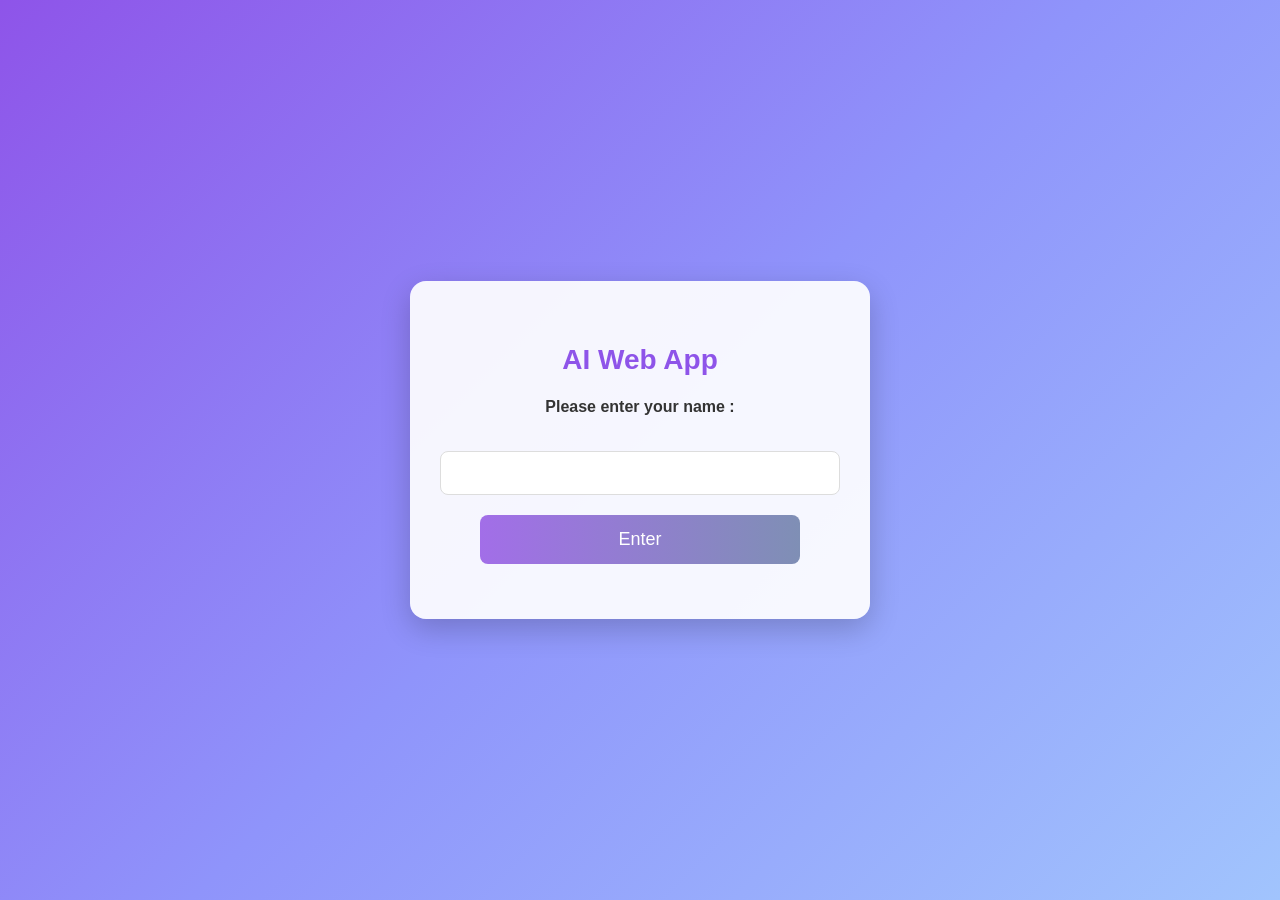
<file: templates/index.html>
<head>
    <meta name="viewport" content="width=device-width">
    <link rel="stylesheet" href="/static/styles.css">
</head>
<body>
    <div class="container">
        <h2>AI Web App</h2>
        <h4>Please enter your name : </h4>
        <form action="/main" method="post">
            <input type = "text" name = "q">
            <input type = "submit" value = "Enter">
        </form>
    </div>
</body>
</file>
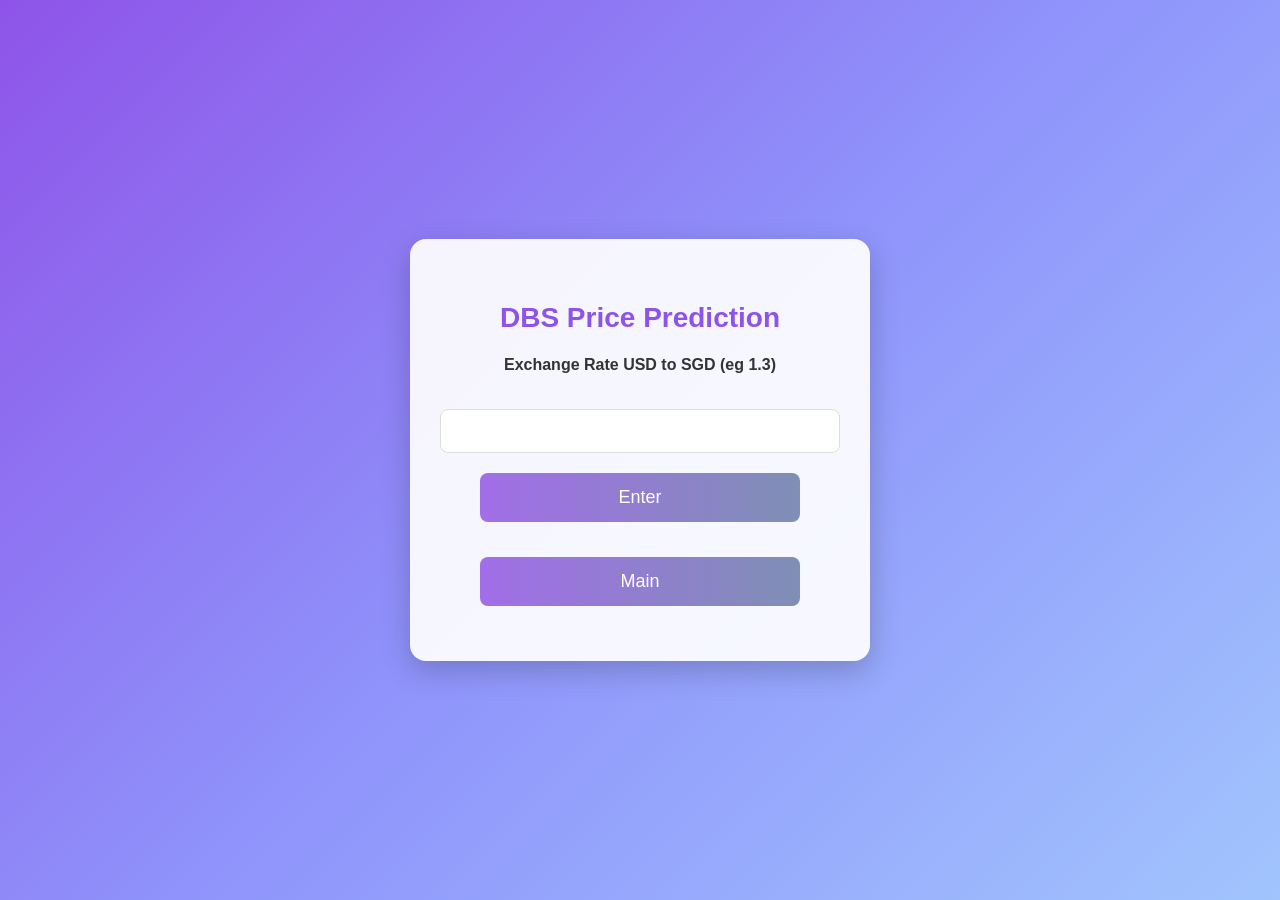
<file: templates/dbs.html>
<head>
    <meta name="viewport" content="width=device-width">
    <link rel="stylesheet" href="/static/styles.css">
</head>
<body>
    <div class="container">
        <h2>DBS Price Prediction</h2>
        <form action="/dbsResult" method="post">
            <h4>Exchange Rate USD to SGD (eg 1.3)</h4>
            <input type="number" step="0.01" name="q">
            <input type="submit" value="Enter">
        </form>
        <form action="/main" method="post">
            <input type="submit" value="Main">
        </form>
    </div>
</body>
</file>
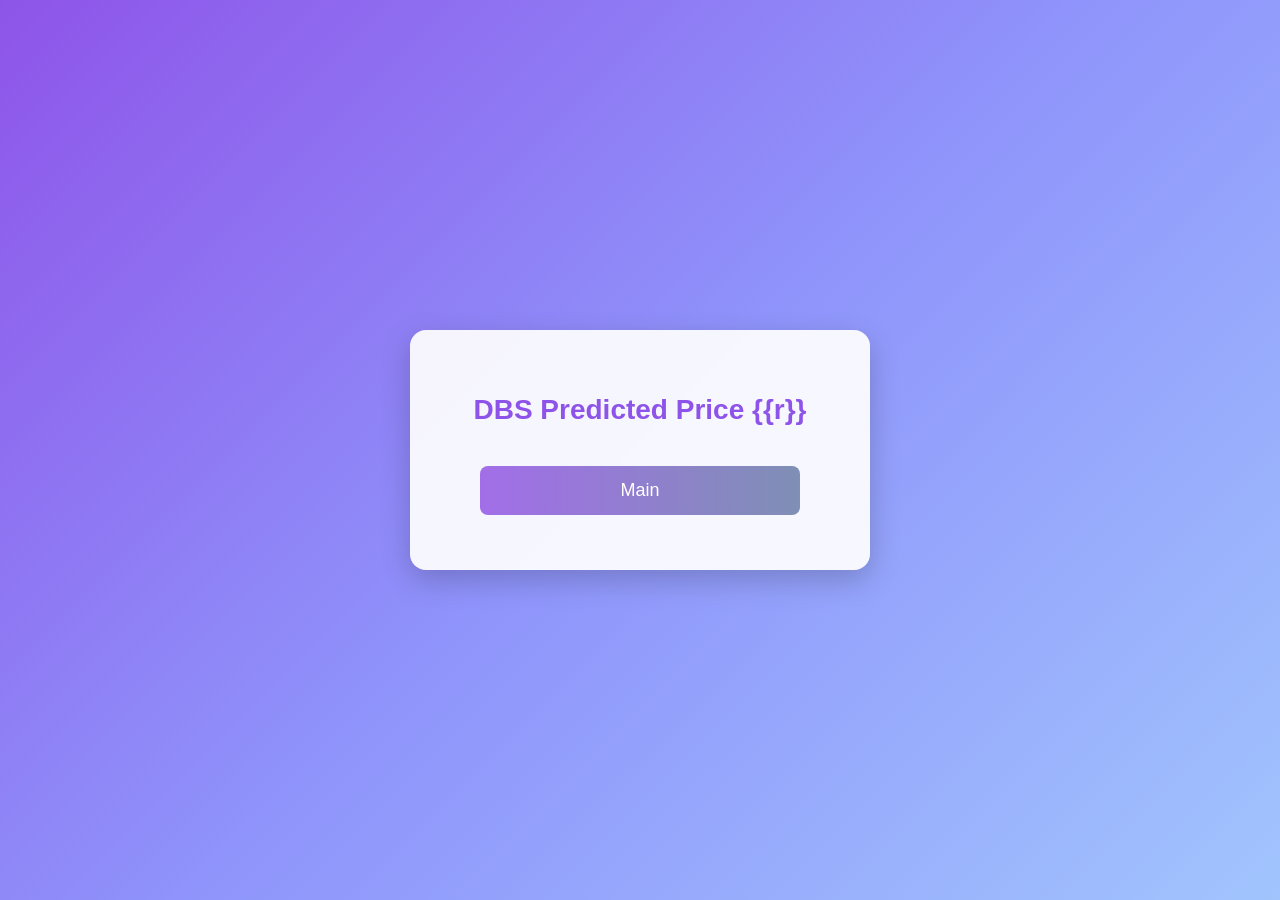
<file: templates/dbsResult.html>
<head>
    <meta name="viewport" content="width=device-width">
    <link rel="stylesheet" href="/static/styles.css">
</head>
<body>
    <div class="container">
        <h2>DBS Predicted Price {{r}}</h2>
        <form action="/main" method="post">
            <input type="submit" value="Main">
        </form>
    </div>
</body>
</file>
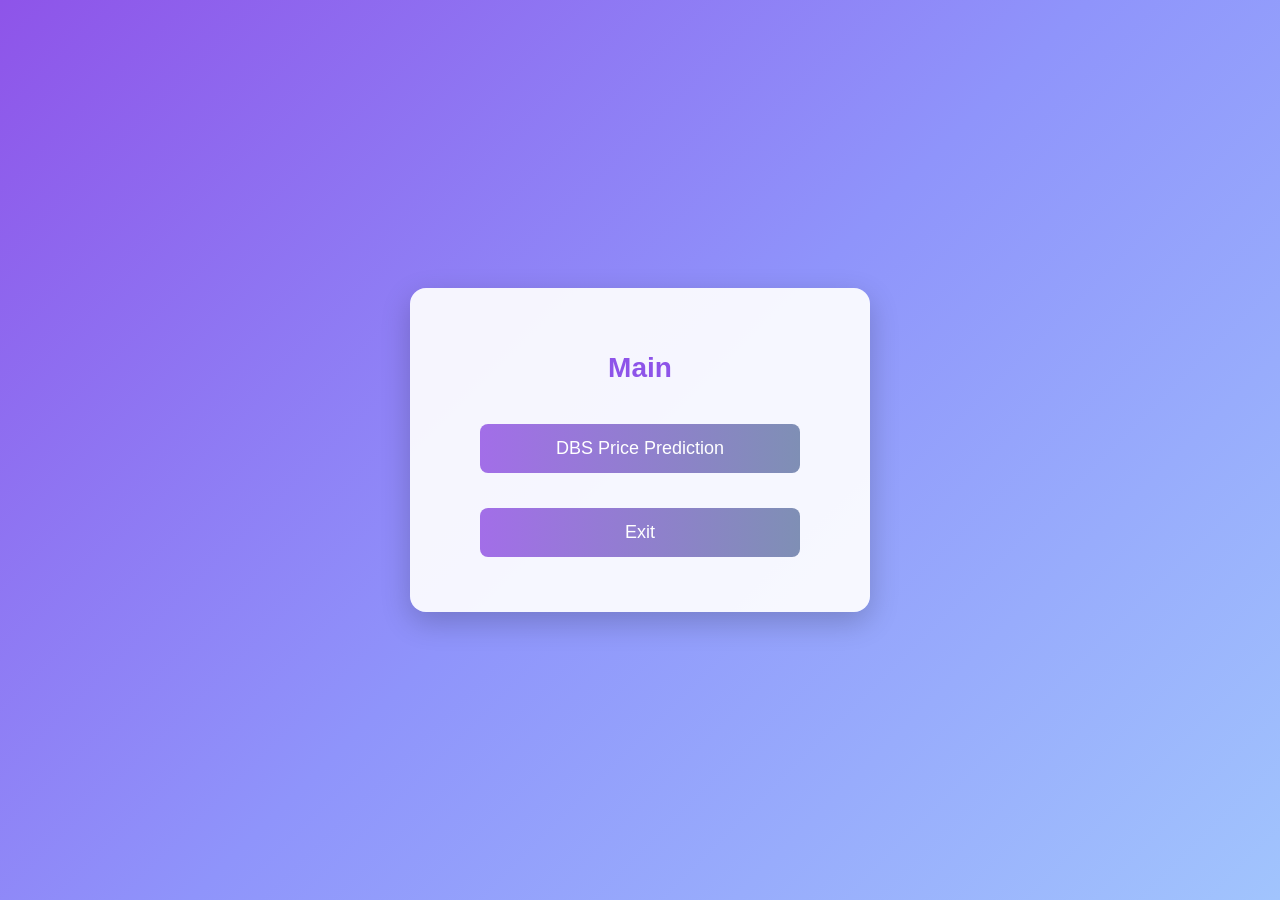
<file: templates/main.html>
<head>
    <meta name="viewport" content="width=device-width">
    <link rel="stylesheet" href="/static/styles.css">
</head>
<body>
    <div class="container">
        <h2>Main</h2>
        <form action="/dbs" method="post">
            <input type = "submit" value = "DBS Price Prediction">
        </form>
        <form action="/" method="post">
            <input type = "submit" value = "Exit">
        </form>
    </div>
</body>
</file>
<file: static/styles.css>
body {
    font-family: 'Arial', sans-serif;
    /* 紫色到浅蓝的渐变背景 */
    background: linear-gradient(135deg, #8e54e9 0%, #8f94fb 50%, #a1c4fd 100%);
    margin: 0;
    padding: 20px;
    display: flex;
    justify-content: center;
    align-items: center;
    min-height: 100vh;
    box-sizing: border-box;
}

.container {
    background-color: rgba(255, 255, 255, 0.92);
    padding: 40px 30px;
    border-radius: 16px;
    box-shadow: 0 10px 30px rgba(0, 0, 0, 0.2);
    max-width: 400px;
    width: 100%;
    text-align: center;
}

.image-class {
    max-width: 100%;
    height: auto;
    border-radius: 8px;
    margin-bottom: 20px;
    display: block;
}

/* 紫色标题 */
h2 {
    font-size: 28px;
    margin-bottom: 20px;
    color: #8e54e9;
}

h4 {
    color: #333;
    font-weight: bold;
    margin-bottom: 25px;
}

form {
    margin: 15px 0;
}

input, button {
    width: 100%;
    padding: 12px;
    margin-top: 10px;
    border-radius: 8px;
    border: 1px solid #ddd;
    font-size: 16px;
    box-sizing: border-box;
}

/* Enter 按钮：紫色到灰蓝的渐变 */
input[type="submit"] {
    background: linear-gradient(90deg, #a26ee8 0%, #7f8fb5 100%);
    color: white;
    padding: 14px 24px;
    border: none;
    border-radius: 8px;
    font-size: 18px;
    cursor: pointer;
    transition: opacity 0.3s ease;
    width: 100%;
    max-width: 320px;
    margin-top: 20px;
}

input[type="submit"]:hover {
    opacity: 0.85;
}

button {
    background-color: #8e54e9;
    color: white;
    border: none;
    cursor: pointer;
}

button:hover {
    background-color: #7a3fe0;
}

p {
    margin-top: 20px;
    font-size: 18px;
    color: #8e54e9;
}

@media (max-width: 768px) {
    .container {
        padding: 20px;
    }

    h2 {
        font-size: 22px;
    }

    input, button {
        font-size: 14px;
    }

    p {
        font-size: 16px;
    }
}
</file>
